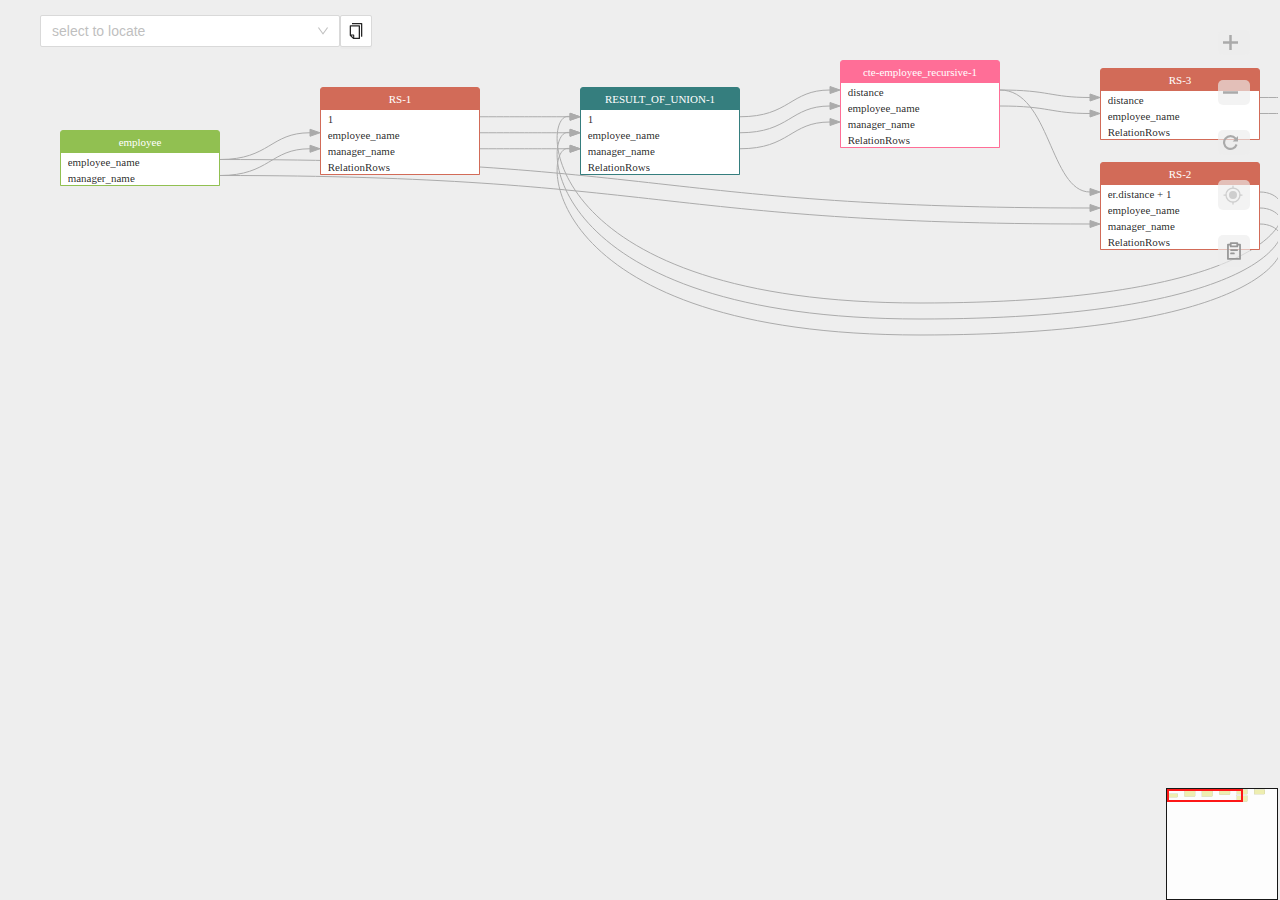
<file: widget/index.html>
<!DOCTYPE html>
<html lang="en-us">
    <head>
        <meta charset="UTF-8" />
        <title>Data lineage view</title>
        <script src="sqlflow.widget.3.5.19.js?t=1704526657668"></script>
        <script>
            document.addEventListener('DOMContentLoaded', async () => {
                const sqlflow = await SQLFlow.init({
                    container: document.getElementById('sqlflow'),
                    width: '100%',
                    height: '100%',
                    apiPrefix: '',
                    component: {
                        sqlEditor: false,
                        graphLocate: true,
                        minimap: true,
                    },
                });
                const json = await fetch('json/lineageGraph.json').then(res => res.json());
                sqlflow.visualizeJSON(json, { layout: true });
            });
        </script>
        <style>
            html, body {
                width: 100%;
                height: 100%;
            }
            div {
                height: 100%;
                width: 100%;
            }
            * {
                margin: 0;
                padding: 0;
            }
        </style>
    </head>

    <body>
        <div class="block">
            <div id="sqlflow"></div>
        </div>
    </body>
</html>
</file>
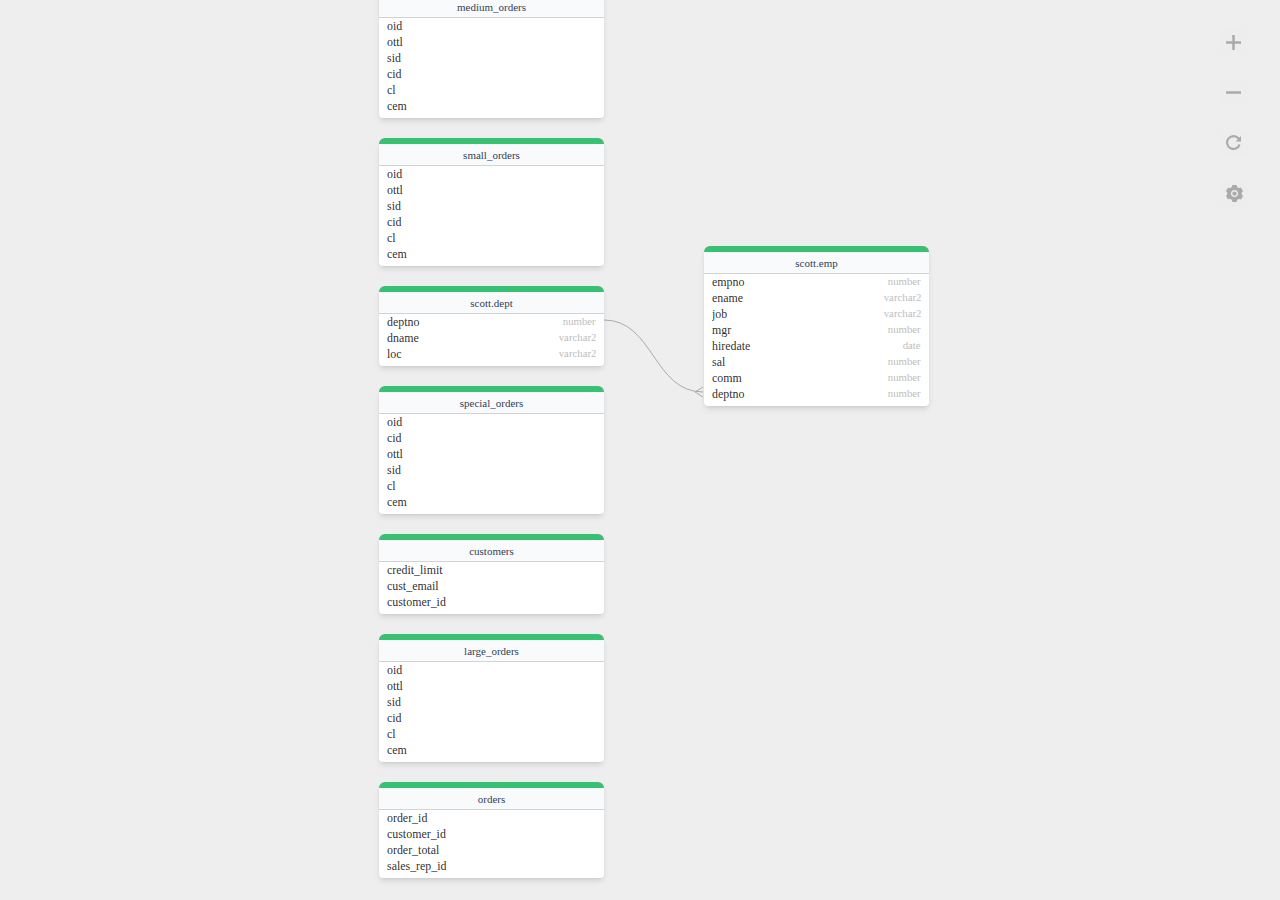
<file: widget/er.html>
<!DOCTYPE html>
<html lang="en-us">
    <head>
        <meta charset="UTF-8" />
        <title>Data lineage view</title>
        <script src="sqlflow.widget.3.5.19.js?t=1704526657668"></script>
        <script>
            document.addEventListener('DOMContentLoaded', async () => {
                const sqlflow = await SQLFlow.init({
                    container: document.getElementById('sqlflow'),
                    width: '100%',
                    height: '100%',
                    apiPrefix: '',
                    component: {
                        sqlEditor: false,
                        graphLocate: true,
                        minimap: true,
                    },
                });
                const json = await fetch('json/erGraph.json').then(res => res.json());
                sqlflow.visualizeERJSON(json, { layout: true });
            });
        </script>
        <style>
            html, body {
                width: 100%;
                height: 100%;
            }
            div {
                height: 100%;
                width: 100%;
            }
            * {
                margin: 0;
                padding: 0;
            }
        </style>
    </head>

    <body>
        <div class="block">
            <div id="sqlflow"></div>
        </div>
    </body>
</html>
</file>
